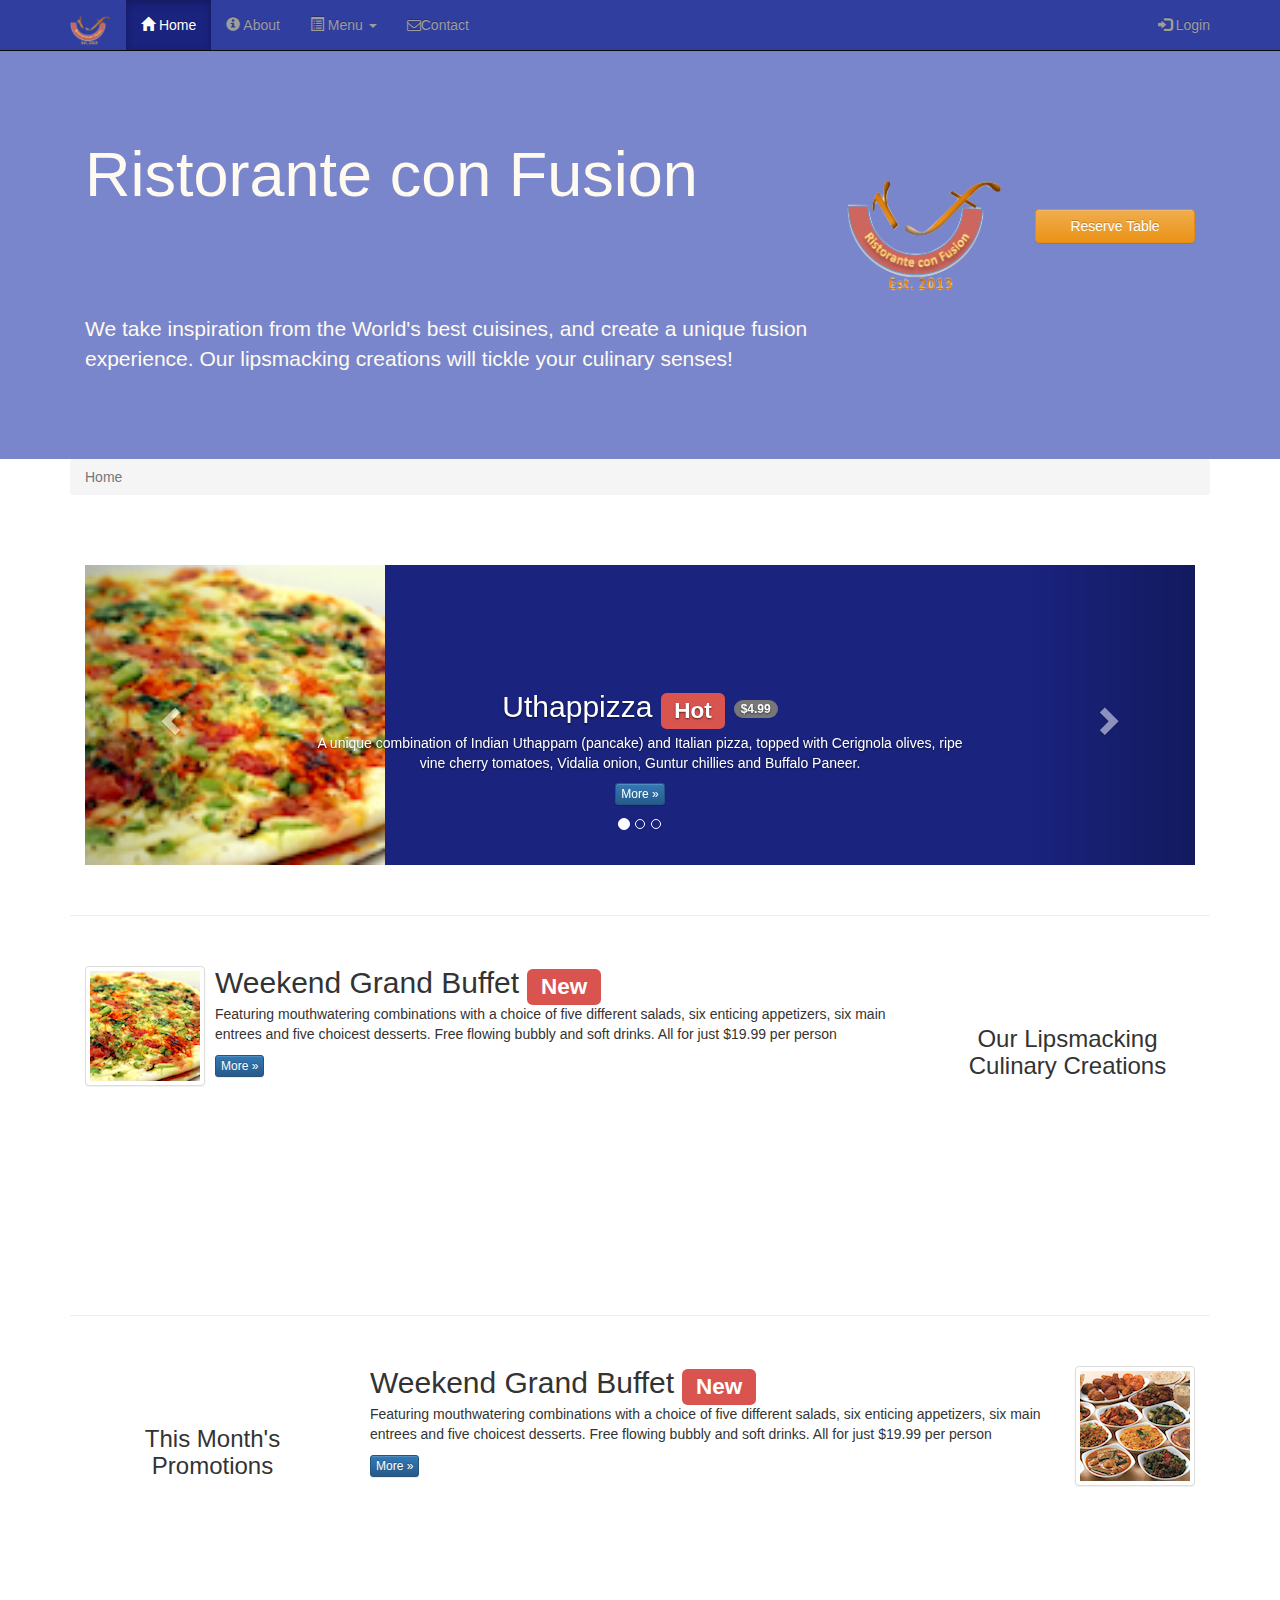
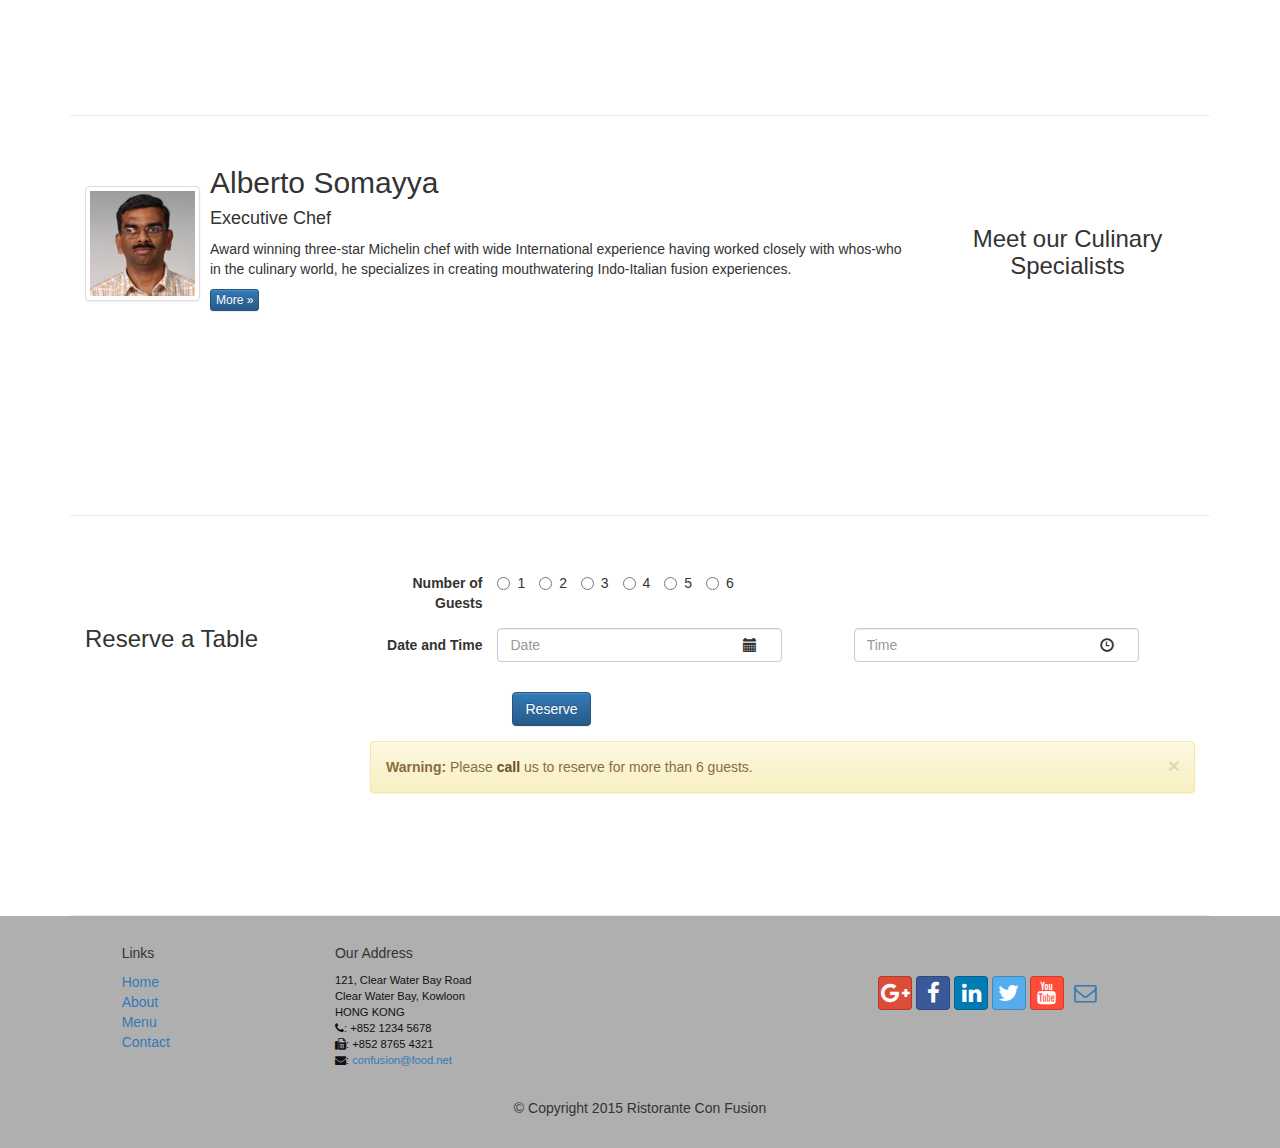
<file: index.html>
<!DOCTYPE html>
<html lang="en">

<head>
	<meta charset="utf-8">
	<meta http-equiv="X-UA-Compatible" content="IE=edge">
	<meta name="viewport" content="width=device-width, initial-scale=1">
	<!-- The above 3 meta tags *must* come first in the head; any other head 
         content must come *after* these tags -->
	<title>Ristorante Con Fusion</title>
	<!-- Bootstrap -->
	<link href="css/bootstrap.min.css" rel="stylesheet">
	<link href="css/bootstrap-theme.min.css" rel="stylesheet">
	<!-- HTML5 shim and Respond.js for IE8 support of HTML5 elements and media queries -->
	<!-- WARNING: Respond.js doesn't work if you view the page via file:// -->
	<!--[if lt IE 9]>
      <script src="https://oss.maxcdn.com/html5shiv/3.7.2/html5shiv.min.js"></script>
      <script src="https://oss.maxcdn.com/respond/1.4.2/respond.min.js"></script>
    <![endif]-->
	<link href="css/font-awesome.min.css" rel="stylesheet">
	<link href="css/bootstrap-social.css" rel="stylesheet">
	<link href="css/mystyles.css" rel="stylesheet">
</head>
<style>
	.vcenter {
		padding-top: 3%;
	}
</style>

<body>
	<nav class="navbar navbar-inverse navbar-fixed-top" role="navigation">
		<div class="container">

			<div class="navbar-header">
				<button type="button" class="navbar-toggle collapsed" data-toggle="collapse" data-target="#navbar" aria-expanded="false" aria-controls="navbar">
					<span class="sr-only">Toggle navigation</span>
					<span class="icon-bar"></span>
					<span class="icon-bar"></span>
					<span class="icon-bar"></span>
				</button>
				<a class="navbar-brand" href="#"><img src="img/logo.png" height=30 width=41></a>
			</div>
			<div id="navbar" class="navbar-collapse collapse">
				<ul class="nav navbar-nav">
					<li class="active"><a href="index.html"><span class="glyphicon glyphicon-home"
                         aria-hidden="true"></span> Home</a></li>
					<li>
						<a href="aboutus.html">
							<span class="glyphicon glyphicon-info-sign" aria-hidden="true"></span> About</a>
					</li>
					<li class="dropdown">
						<a href="#" class="dropdown-toggle" data-toggle="dropdown" role="button" aria-haspopup="true" aria-expanded="false">
							<span class="glyphicon glyphicon-list-alt" aria-hidden="true"></span> Menu <span class="caret"></span></a>
						<ul class="dropdown-menu">
							<li><a href="#">Appetizers</a></li>
							<li><a href="#">Main Courses</a></li>
							<li><a href="#">Desserts</a></li>
							<li><a href="#">Drinks</a></li>
							<li role="separator" class="divider"></li>
							<li class="dropdown-header">Specials</li>
							<li><a href="#">Lunch Buffet</a></li>
							<li><a href="#">Weekend Brunch</a></li>
						</ul>
					</li>
					<li><a href="contactus.html"><i class="fa fa-envelope-o"></i>Contact</a></li>
				</ul>


				<ul class="nav navbar-nav navbar-right">
					<li>
						<a data-toggle="modal" data-target="#loginModal" class="login_pointer">
							<span class="glyphicon glyphicon-log-in"></span> Login</a>
					</li>
				</ul>


			</div>
		</div>
	</nav>




	<div id="loginModal" class="modal fade" role="dialog">
		<div class="modal-dialog">
			<!-- Modal content-->
			<div class="modal-content">
				<div class="modal-header">
					<button type="button" class="close" data-dismiss="modal">&times;</button>
					<h4 class="modal-title">Login </h4>
				</div>
				<div class="modal-body">

					<form class="form-inline" role="search">
						<div class="form-group">
							<input type="email" class="form-control" id="user_email" placeholder="Email">
						</div>
						<div class="form-group">
							<input type="password" class="form-control" id="user_password" placeholder="Password">
						</div>
						<div class="checkbox">
							<label>
								<input type="checkbox"> Remember me
							</label>
						</div>
						<button type="submit" class="btn btn-info">Sign in</button>
						<button type="button" class="btn btn-default btn-sm" data-dismiss="modal">Cancel
						</button>
					</form>




				</div>
			</div>
		</div>
	</div>










	<header class="jumbotron">

		<!-- Main component for a primary marketing message or call to action -->

		<div class="container">
			<div class="row row-header">
				<div class="col-xs-12 col-sm-8">
					<h1>Ristorante con Fusion</h1>
					<p style="padding:40px;"></p>
					<p>We take inspiration from the World's best cuisines, and create a unique fusion experience. Our lipsmacking creations will tickle your culinary senses!</p>
				</div>
				<div class="col-xs-12 col-sm-2">
					<p style="padding:20px;"></p>
					<img src="img/logo.png" class="img-responsive">
				</div>
				<div class="col-xs-12 col-sm-2 vcenter">
					<p style="padding:20px;"></p>
					<a type="button" class="btn btn-warning btn-block" data-toggle="tooltip" title="Or Call us at +852 12345678" data-placement="bottom" href="#reserveTable">Reserve Table</a>

				</div>
			</div>

		</div>
	</header>



	<div class="container">
		<ol class="breadcrumb">
			<li class="active">Home</li>
		</ol>



		<div class="row row-content">
			<div class="col-xs-12">
				<div id="mycarousel" class="carousel slide" data-ride="carousel">

					<!-- Indicators -->
					<ol class="carousel-indicators">
						<li data-target="#mycarousel" data-slide-to="0" class="active"></li>
						<li data-target="#mycarousel" data-slide-to="1"></li>
						<li data-target="#mycarousel" data-slide-to="2"></li>
					</ol>




					<!-- Wrapper for slides -->
					<div class="carousel-inner" role="listbox">
						<div class="item active">
							<img class="img-responsive" src="img/uthappizza.png" alt="Uthappizza">
							<div class="carousel-caption">
								<h2>Uthappizza  <span class="label label-danger">Hot</span> <span class="badge">$4.99</span></h2>
								<p>A unique combination of Indian Uthappam (pancake) and Italian pizza, topped with Cerignola olives, ripe vine cherry tomatoes, Vidalia onion, Guntur chillies and Buffalo Paneer.</p>
								<p><a class="btn btn-primary btn-xs" href="#">More &raquo;</a></p>
							</div>
						</div>
						<div class="item">

							<img class="img-responsive" src="img/buffet.png" alt="Buffet">
							<div class="carousel-caption">
								<h2 class="media-heading">Uthappizza<span class="label label-danger">Hot</span> <span class="badge">$4.99</span></h2>
								<p>A unique combination of Indian Uthappam (pancake) and Italian pizza, topped with Cerignola olives, ripe vine cherry tomatoes, Vidalia onion, Guntur chillies and Buffalo Paneer.</p>
								<p><a class="btn btn-primary btn-xs" href="#">More &raquo;</a></p>
							</div>
						</div>
						<div class="item">
							<img class="img-responsive" src="img/alberto.png" alt="Alberto Somayya">
							<div class="carousel-caption">
								<p>Award winning three-star Michelin chef with wide International experience having worked closely with whos-who in the culinary world, he specializes in creating mouthwatering Indo-Italian fusion experiences.
								</p>
							</div>
						</div>
					</div>
					<!-- End of listbox -->

					<!-- Controls -->
					<a class="left carousel-control" href="#mycarousel" role="button" data-slide="prev">
						<span class="glyphicon glyphicon-chevron-left" aria-hidden="true"></span>
						<span class="sr-only">Previous</span>
					</a>
					<a class="right carousel-control" href="#mycarousel" role="button" data-slide="next">
						<span class="glyphicon glyphicon-chevron-right" aria-hidden="true"></span>
						<span class="sr-only">Next</span>
					</a>


				</div>
			</div>
		</div>


		<div class="row row-content">
			<div class="col-xs-12 col-sm-3 col-sm-push-9">
				<p style="padding:20px;"></p>
				<h3 align=center>Our Lipsmacking Culinary Creations</h3>
			</div>
			<div class="col-xs-12 col-sm-9 col-sm-pull-3">

				<div class="media">
					<div class="media-left media-middle">
						<a href="#">
							<img class="media-object img-thumbnail" src="img/uthappizza.png" alt="Uthappizza">
						</a>
					</div>
					<div class="media-body">
						<h2 class="media-heading">Weekend Grand Buffet <span class="label label-danger">New</span></h2>
						<p>Featuring mouthwatering combinations with a choice of five different salads, six enticing appetizers, six main entrees and five choicest desserts. Free flowing bubbly and soft drinks. All for just $19.99 per person </p>
						<p><a class="btn btn-primary btn-xs" href="#">More &raquo;</a></p>
					</div>
				</div>

			</div>
		</div>


		<div class="row row-content">
			<div class="col-xs-12 col-sm-3">
				<p style="padding:20px;"></p>
				<h3 align=center>This Month's Promotions</h3>
			</div>
			<div class="col-xs-12 col-sm-9">
				<div class="media">
					<div class="media-body">
						<h2 class="media-heading">Weekend Grand Buffet <span class="label label-danger">New</span></h2>
						<p>Featuring mouthwatering combinations with a choice of five different salads, six enticing appetizers, six main entrees and five choicest desserts. Free flowing bubbly and soft drinks. All for just $19.99 per person </p>
						<p><a class="btn btn-primary btn-xs" href="#">More &raquo;</a></p>
					</div>
					<div class="media-right media-middle">
						<a href="#">
							<img class="media-object img-thumbnail" src="img/buffet.png" alt="Buffet">
						</a>
					</div>
				</div>
			</div>
		</div>

		<div class="row row-content">
			<div class="col-xs-12 col-sm-3 col-sm-push-9">
				<p style="padding:20px;"></p>
				<h3 align=center>Meet our Culinary Specialists</h3>
			</div>
			<div class="col-xs-12 col-sm-9 col-sm-pull-3">
				<div class="media">
					<div class="media-left media-middle">
						<a href="#">
							<img class="media-object img-thumbnail" src="img/alberto.png" alt="Alberto Somayya">
						</a>
					</div>
					<div class="media-body">
						<h2 class="media-heading">Alberto Somayya</h2>
						<h4>Executive Chef</h4>
						<p>Award winning three-star Michelin chef with wide International experience having worked closely with whos-who in the culinary world, he specializes in creating mouthwatering Indo-Italian fusion experiences.
						</p>
						<p><a class="btn btn-primary btn-xs" href="#">More &raquo;</a></p>
					</div>
				</div>
			</div>
		</div>


		<div class="row row-content" id="reserveTable">
			<div class="col-xs-12 col-sm-3">
				<p style="padding:20px;"></p>
				<h3>Reserve a Table</h3>
			</div>
			<div class="col-xs-12 col-sm-9">
				<form class="form-horizontal" role="form">

					<div class="form-group">
						<label for="numGuests" class="col-sm-2 control-label">Number of Guests</label>
						<div class="form-group col-sm-10" id="numGuests">
							<label class="radio-inline">
								<input type="radio" name="numGuests" id="numGuests_1" value="1"> 1
							</label>
							<label class="radio-inline">
								<input type="radio" name="numGuests" id="numGuests_2" value="2"> 2
							</label>
							<label class="radio-inline">
								<input type="radio" name="numGuests" id="numGuests_3" value="3"> 3
							</label>
							<label class="radio-inline">
								<input type="radio" name="numGuests" id="numGuests_4" value="4"> 4
							</label>
							<label class="radio-inline">
								<input type="radio" name="numGuests" id="numGuests_5" value="5"> 5
							</label>
							<label class="radio-inline">
								<input type="radio" name="numGuests" id="numGuests_6" value="6"> 6
							</label>
						</div>
					</div>

					<div class="form-group">
						<label for="reservationDate" class="col-sm-2 control-label">Date and Time</label>
						<div id="reservationDate">
							<div class="col-sm-4">
								<div class="form-group has-feedback">
									<input type="text" id="reservationDate" class="form-control" placeholder="Date">
									<span class="glyphicon glyphicon-calendar form-control-feedback" aria-hidden="true"></span>
								</div>
							</div>
							<div class="col-sm-4 col-sm-offset-1">
								<div class="form-group has-feedback">
									<input type="text" id="reservationTime" class="form-control" placeholder="Time">
									<span class="glyphicon glyphicon-time form-control-feedback" aria-hidden="true"></span>
								</div>
							</div>
						</div>
					</div>

					<div class="form-group">
						<div class="col-sm-2">
							<p style="padding:10px;"></p>
						</div>
						<div class="col-sm-10">
							<button type="submit" class="btn btn-primary">Reserve</button>
						</div>
					</div>

				</form>

				<div class="alert alert-warning alert-dismissible" role="alert">
					<button type="button" class="close" data-dismiss="alert" aria-label="Close"><span aria-hidden="true">&times;</span></button>
					<strong>Warning:</strong> Please <a href="tel:+888888888" class="alert-link">call</a> us to reserve for more than 6 guests.
				</div>

			</div>
		</div>


	</div>
	<!---END OF CONTAINER----->

	<!--------------------------------------------------------------------------------------->

	<footer>
		<div class="conteiner">
			<div class="row row-footer">
				<div class="col-xs-5 col-xs-offset-1 col-sm-2 col-sm-offset-1">
					<h5>Links</h5>
					<ul class="list-unstyled">
						<li><a href="#">Home</a></li>
						<li><a href="#">About</a></li>
						<li><a href="#">Menu</a></li>
						<li><a href="#">Contact</a></li>
					</ul>
				</div>

				<div class="col-xs-6 col-sm-5">
					<h5>Our Address</h5>
					<address>
		              121, Clear Water Bay Road<br>
		              Clear Water Bay, Kowloon<br>
		              HONG KONG<br>
						<i class="fa fa-phone"></i>: +852 1234 5678<br>
						<i class="fa fa-fax"></i>: +852 8765 4321<br>
						<i class="fa fa-envelope"></i>: 
						<a href="mailto:confusion@food.net">confusion@food.net</a>
		           </address>
				</div>
				<div class="col-xs-12 col-sm-4">
					<div class="nav navbar-nav" style="padding: 40px 10px;">
						<a class="btn btn-social-icon btn-google-plus" href="http://google.com/+"><i class="fa fa-google-plus"></i></a>
						<a class="btn btn-social-icon btn-facebook" href="http://www.facebook.com/profile.php?id="><i class="fa fa-facebook"></i></a>
						<a class="btn btn-social-icon btn-linkedin" href="http://www.linkedin.com/in/"><i class="fa fa-linkedin"></i></a>
						<a class="btn btn-social-icon btn-twitter" href="http://twitter.com/"><i class="fa fa-twitter"></i></a>
						<a class="btn btn-social-icon btn-youtube" href="http://youtube.com/"><i class="fa fa-youtube"></i></a>
						<a class="btn btn-social-icon" href="mailto:"><i class="fa fa-envelope-o"></i></a>
					</div>
				</div>
				<div class="col-xs-12">
					<p style="padding:10px;"></p>
					<p align=center>© Copyright 2015 Ristorante Con Fusion</p>
				</div>
			</div>
		</div>
	</footer>
	<!-- jQuery (necessary for Bootstrap's JavaScript plugins) -->
	<script src="https://ajax.googleapis.com/ajax/libs/jquery/1.11.3/jquery.min.js"></script>
	<!-- Include all compiled plugins (below), or include individual files as needed -->
	<script src="js/bootstrap.min.js"></script>
	<script>
		$(document).ready(function () {
			$('[data-toggle="tooltip"]').tooltip();
		});
	</script>
</body>

</html>
</file>
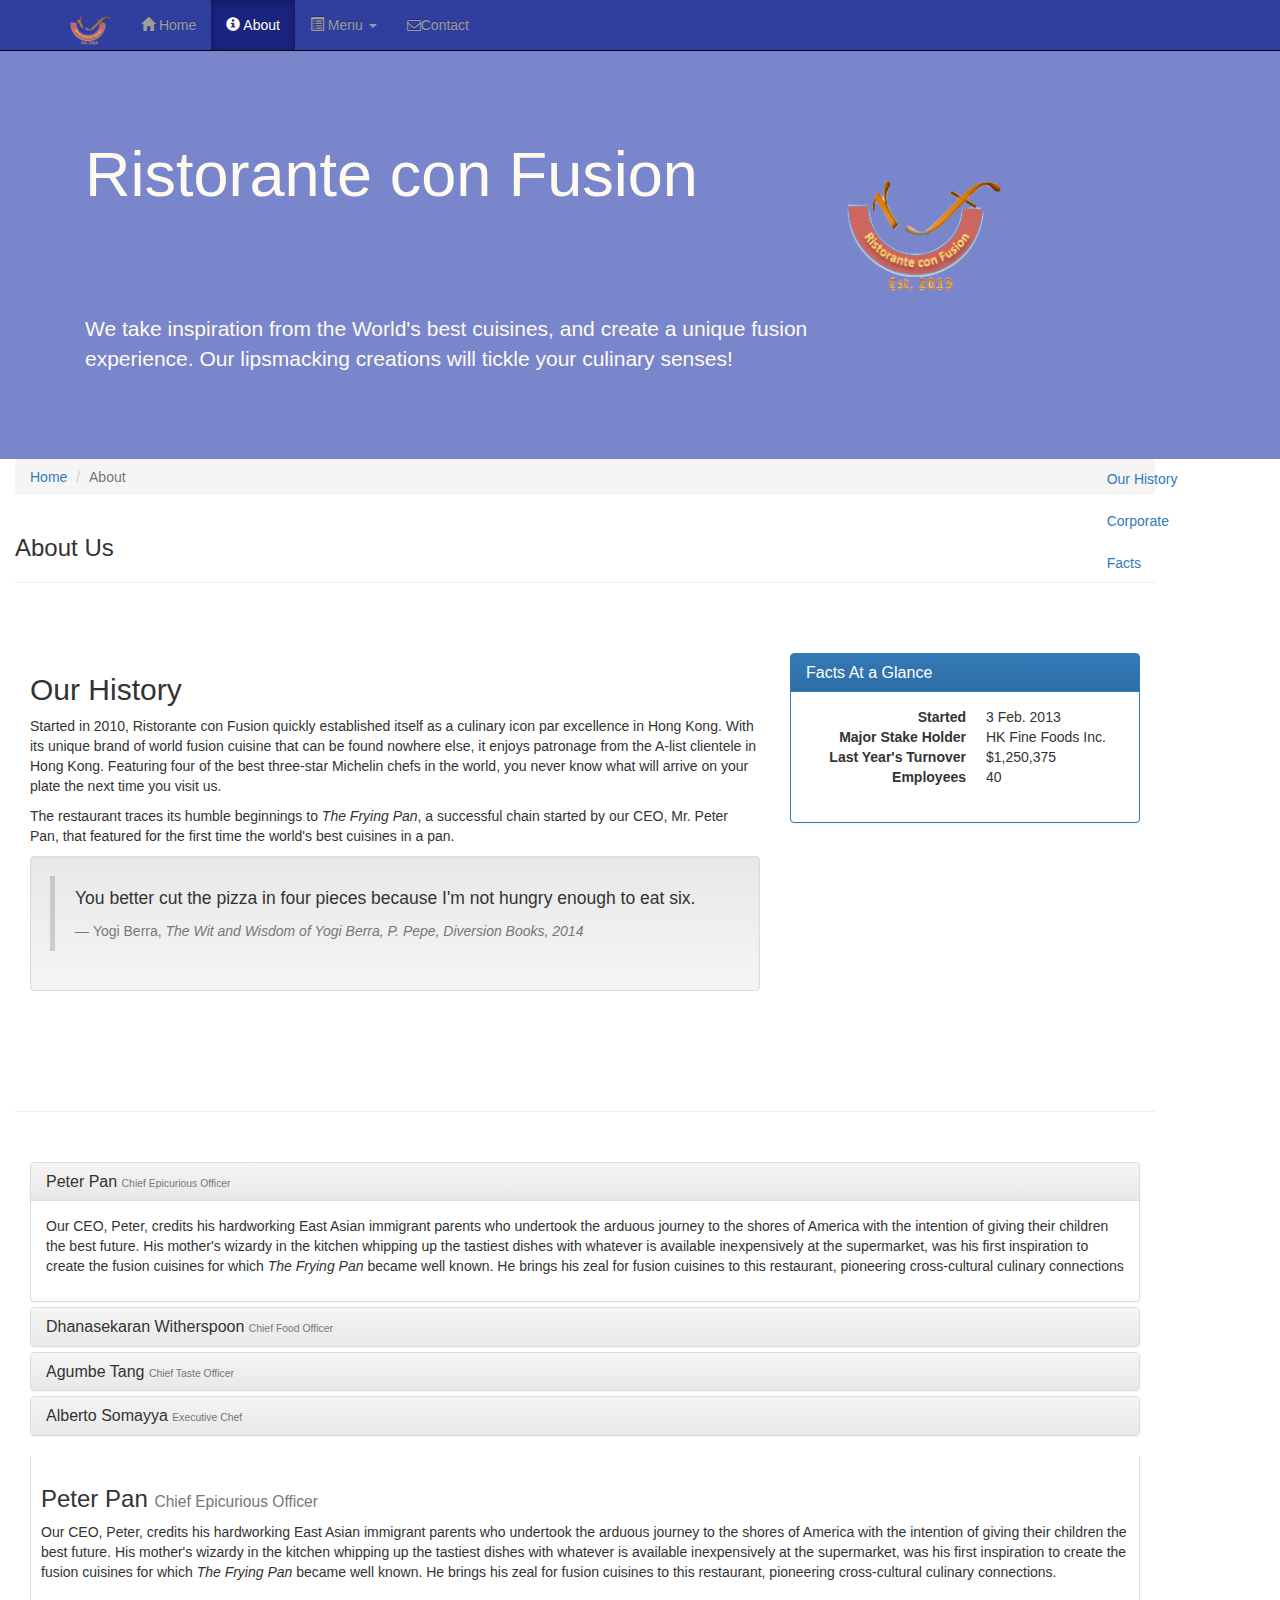
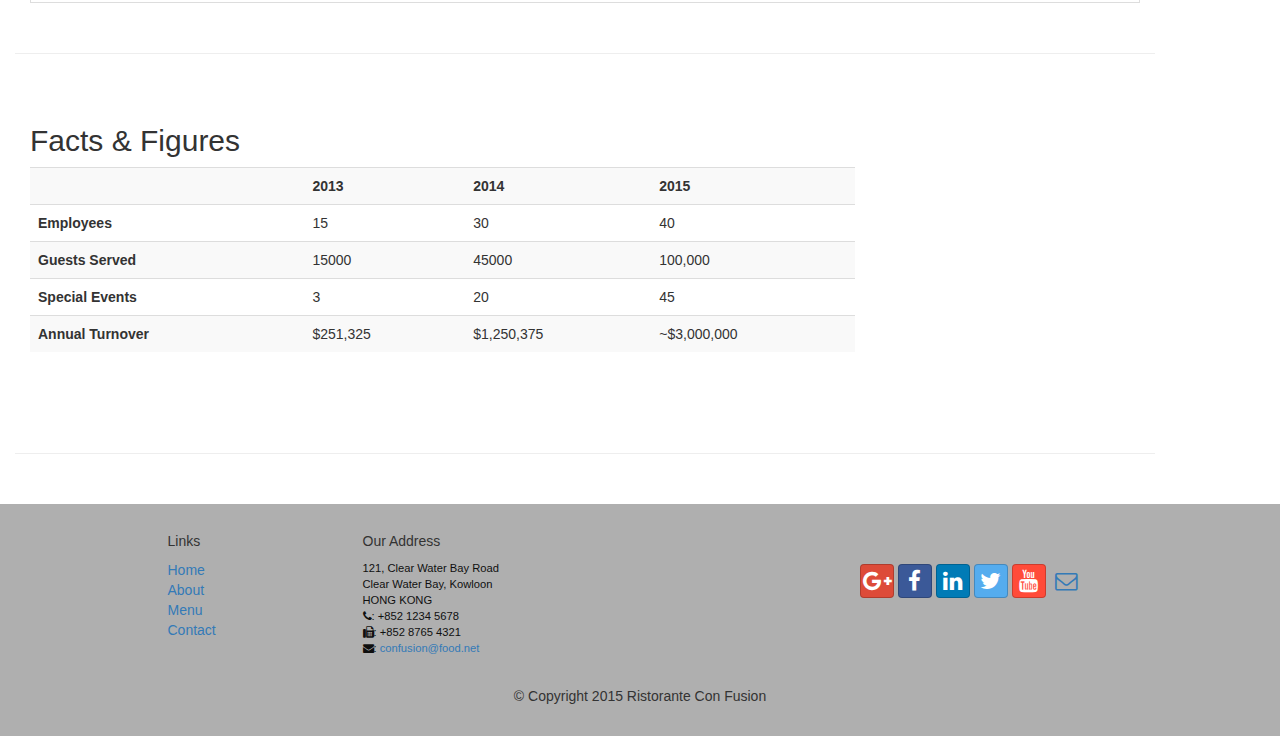
<file: aboutus.html>
<!DOCTYPE html>
<html lang="en">

<head>
     <meta charset="utf-8">
    <meta http-equiv="X-UA-Compatible" content="IE=edge">
    <meta name="viewport" content="width=device-width, initial-scale=1">
    <!-- The above 3 meta tags *must* come first in the head; any other head 
         content must come *after* these tags -->
    <title>Ristorante Con Fusion: About Us</title>
        <!-- Bootstrap -->
    <link href="css/bootstrap.min.css" rel="stylesheet">
    <link href="css/bootstrap-theme.min.css" rel="stylesheet">
    <link href="css/font-awesome.min.css" rel="stylesheet">
    <link href="css/bootstrap-social.css" rel="stylesheet">
    <link href="css/mystyles.css" rel="stylesheet">

    <!-- HTML5 shim and Respond.js for IE8 support of HTML5 elements and media queries -->
    <!-- WARNING: Respond.js doesn't work if you view the page via file:// -->
    <!--[if lt IE 9]>
      <script src="https://oss.maxcdn.com/html5shiv/3.7.2/html5shiv.min.js"></script>
      <script src="https://oss.maxcdn.com/respond/1.4.2/respond.min.js"></script>
    <![endif]-->
</head>

<body data-spy="scroll" data-target="#myScrollspy" data-offset="200">
    <nav class="navbar navbar-inverse navbar-fixed-top" role="navigation">
        <div class="container">
            <div class="navbar-header">
                <button type="button" class="navbar-toggle collapsed" data-toggle="collapse" data-target="#navbar" aria-expanded="false" aria-controls="navbar">
                    <span class="sr-only">Toggle navigation</span>
                    <span class="icon-bar"></span>
                    <span class="icon-bar"></span>
                    <span class="icon-bar"></span>
                </button>
                <a class="navbar-brand" href="index.html"><img src="img/logo.png" height=30 width=41></a>
            </div>
            <div id="navbar" class="navbar-collapse collapse">
                <ul class="nav navbar-nav">
                    <li><a href="index.html"><span class="glyphicon glyphicon-home"
                         aria-hidden="true"></span> Home</a></li>
                    <li class="active"><a href="aboutus.html">
                        <span class="glyphicon glyphicon-info-sign"
                         aria-hidden="true"></span> About</a></li>
                    <li class="dropdown">
                        <a href="#" class="dropdown-toggle" data-toggle="dropdown"
                         role="button" aria-haspopup="true" aria-expanded="false"> 
                         <span class="glyphicon glyphicon-list-alt"
                         aria-hidden="true"></span>
                         Menu <span class="caret"></span></a>
                        <ul class="dropdown-menu">
                            <li><a href="#">Appetizers</a></li>
                            <li><a href="#">Main Courses</a></li>
                            <li><a href="#">Desserts</a></li>
                            <li><a href="#">Drinks</a></li>
                            <li role="separator" class="divider"></li>
                            <li class="dropdown-header">Specials</li>
                            <li><a href="#">Lunch Buffet</a></li>
                            <li><a href="#">Weekend Brunch</a></li>
                        </ul>
                    </li>
                    <li><a href="contactus.html"><i class="fa fa-envelope-o"></i>Contact</a></li>
                </ul>
            </div>
        </div>
    </nav>  
    <header class="jumbotron">

        <!-- Main component for a primary marketing message or call to action -->

        <div class="container">
            <div class="row row-header">
                <div class="col-xs-12 col-sm-8">
                    <h1>Ristorante con Fusion</h1>
                    <p style="padding:40px;"></p>
                    <p>We take inspiration from the World's best cuisines, and create a unique fusion experience. Our lipsmacking creations will tickle your culinary senses!</p>
                </div>
                    <div class="col-xs-12 col-sm-2">
                    <p style="padding:20px;"></p>
                    <img src="img/logo.png" class="img-responsive">
                </div>
            </div>
        </div>
    </header>
    
 
    
    
    
    
    
 <div class="row">   <!-- WRAPPER START -->
 	<div class="col-xs-12 col-sm-10"> 
  

    <div class="container">
        <div class="row">
            <div class="col-xs-12">
				<ol class="breadcrumb">
					  <li><a href="index.html">Home</a></li>
					  <li class="active">About</li>
				</ol>
   
            </div>
            <div class="col-xs-12">
               <h3>About Us</h3>
               <hr>
            </div>
        </div>
        
        <div class="row row-content">
            <div id="history"  class="col-xs-12 col-sm-8">
                <h2>Our History</h2>
                <p>Started in 2010, Ristorante con Fusion quickly established itself as a culinary icon par excellence in Hong Kong. With its unique brand of world fusion cuisine that can be found nowhere else, it enjoys patronage from the A-list clientele in Hong Kong.  Featuring four of the best three-star Michelin chefs in the world, you never know what will arrive on your plate the next time you visit us.</p>
                <p>The restaurant traces its humble beginnings to <em>The Frying Pan</em>, a successful chain started by our CEO, Mr. Peter Pan, that featured for the first time the world's best cuisines in a pan.</p>
                           
		<div class="well">
			<blockquote>
					<p>You better cut the pizza in four pieces because
                            I'm not hungry enough to eat six.</p>
					<footer>Yogi Berra,
					<cite>The Wit and Wisdom of Yogi Berra,
                            P. Pepe, Diversion Books, 2014</cite>
					</footer>
			</blockquote>
		</div>
                
            </div>
            <!-- For pannel -->
            <div class="col-xs-12 col-sm-4">
            	 <div class="panel panel-primary">
                    <div class="panel-heading">
                        <h3 class="panel-title">Facts At a Glance</h3>
                    </div>
                    <div class="panel-body">
                        <dl class="dl-horizontal">
                            <dt>Started</dt>
                            <dd>3 Feb. 2013</dd>
                            <dt>Major Stake Holder</dt>
                            <dd>HK Fine Foods Inc.</dd>
                            <dt>Last Year's Turnover</dt>
                            <dd>$1,250,375</dd>
                            <dt>Employees</dt>
                            <dd>40</dd>
                       </dl>
                    </div>
                </div>
         
           <!--End pannel -->
			</div>
                  
       
                
           
           
            <div class="col-xs-12">
                <p style="padding:20px;"></p>
            </div>
        </div>


       
        <div class="row row-content">
            <div id="corporate" class="col-xs-12">
               <div class="panel-group" id="accordion"
                      role="tablist" aria-multiselectable="true">
                  		     
                  		     <div class="panel panel-default">
												<div class="panel-heading" role="tab" id="headingPeter">
													<h3 class="panel-title">
														<a role="button" data-toggle="collapse"
															 data-parent="#accordion" href="#peter"
															 aria-expanded="true" aria-controls="peter">
															Peter Pan <small>Chief Epicurious Officer</small></a>
													</h3>
                        						</div>
                  
												  <div role="tabpanel" class="panel-collapse collapse in"
															 id="peter"    aria-labelledby="headingPeter">
															<div class="panel-body">
																<p>Our CEO, Peter, credits his hardworking East Asian immigrant parents who undertook the arduous journey to the shores of America with the intention of giving their children the best future. His mother's wizardy in the kitchen whipping up the tastiest dishes with whatever is available inexpensively at the supermarket, was his first inspiration to create the fusion cuisines for which <em>The Frying Pan</em> became well known. He brings his zeal for fusion cuisines to this restaurant, pioneering cross-cultural culinary connections
																</p>
															</div>
												</div> <!-- -End Peter-->
									
								</div><!-- -End Peter-->
								
							<div class="panel panel-default">
													<div class="panel-heading" role="tab" id="headingDanny">
														<h3 class="panel-title">
															<a class="collapsed" role="button" data-toggle="collapse"
																 data-parent="#accordion" href="#danny"
																 aria-expanded="false" aria-controls="danny">
																Dhanasekaran Witherspoon <small>Chief Food Officer</small></a>
														</h3>
													</div>
													<div role="tabpanel" class="panel-collapse collapse"
														 id="danny"    aria-labelledby="headingDanny">
														<div class="panel-body">
															<p>Our CFO, Danny, as he is affectionately referred to by his colleagues, comes from a long established family tradition in farming and produce. His experiences growing up on a farm in the Australian outback gave him great appreciation for varieties of food sources. As he puts it in his own words, <em>Everything that runs, wins, and everything that stays, pays!</em></p>
														</div>
													</div>
												</div>
												<div class="panel panel-default">
													<div class="panel-heading" role="tab" id="headingAgumbe">
														<h3 class="panel-title">
															<a class="collapsed" role="button" data-toggle="collapse"
																 data-parent="#accordion" href="#agumbe"
																 aria-expanded="false" aria-controls="agumbe">
																Agumbe Tang <small>Chief Taste Officer</small></a>
														</h3>
													</div>
													<div role="tabpanel" class="panel-collapse collapse"
														 id="agumbe"    aria-labelledby="headingAgumbe">
														<div class="panel-body">
															<p>Blessed with the most discerning gustatory sense, Agumbe, our CFO, personally ensures that every dish that we serve meets his exacting tastes. Our chefs dread the tongue lashing that ensues if their dish does not meet his exacting standards. He lives by his motto, <em>You click only if you survive my lick.</em></p>
														</div>
													</div>
												</div>
												<div class="panel panel-default">
													<div class="panel-heading" role="tab" id="headingAlberto">
														<h3 class="panel-title">
															<a class="collapsed" role="button" data-toggle="collapse"
																 data-parent="#accordion" href="#alberto"
																 aria-expanded="false" aria-controls="alberto">
																Alberto Somayya <small>Executive Chef</small></a>
														</h3>
													</div>
													<div role="tabpanel" class="panel-collapse collapse"
														 id="alberto"    aria-labelledby="headingAlberto">
														<div class="panel-body">
															<p>Award winning three-star Michelin chef with wide International experience having worked closely with whos-who in the culinary world, he specializes in creating mouthwatering Indo-Italian fusion experiences. He says, <em>Put together the cuisines from the two craziest cultures, and you get a winning hit! Amma Mia!</em></p>
														</div>
													</div>
												</div>

                  
               </div><!--END OF Accordion -->
                
                <!--END OF TABLIST -->
               
                <div class="tab-content">
                	<div role="tabpanel" class="tab-pane fade in active" id="peter">
							<h3>Peter Pan <small>Chief Epicurious Officer</small></h3>
							<p>Our CEO, Peter, credits his hardworking East Asian immigrant parents who undertook the arduous journey to the shores of America with the intention of giving their children the best future. His mother's wizardy in the kitchen whipping up the tastiest dishes with whatever is available inexpensively at the supermarket, was his first inspiration to create the fusion cuisines for which <em>The Frying Pan</em> became well known. He brings his zeal for fusion cuisines to this restaurant, pioneering cross-cultural culinary connections.</p>
					</div>
					
						<div role="tabpanel" class="tab-pane fade" id="danny">
							<h3>Dhanasekaran Witherspoon <small>Chief Food Officer</small></h3>
							<p>Our CFO, Danny, as he is affectionately referred to by his colleagues, comes from a long established family tradition in farming and produce. His experiences growing up on a farm in the Australian outback gave him great appreciation for varieties of food sources. As he puts it in his own words, <em>Everything that runs, wins, and everything that stays, pays!</em></p>
						</div>

						
						
						<div role="tabpanel" class="tab-pane fade" id="agumbe">
							<h3>Agumbe Tang <small>Chief Taste Officer</small></h3>
							<p>Blessed with the most discerning gustatory sense, Agumbe, our CFO, personally ensures that every dish that we serve meets his exacting tastes. Our chefs dread the tongue lashing that ensues if their dish does not meet his exacting standards. He lives by his motto, <em>You click only if you survive my lick.</em></p>
							</div>

					
					
						<div role="tabpanel" class="tab-pane fade" id="alberto">
							<h3>Alberto Somayya <small>Executive Chef</small></h3>
							<p>Award winning three-star Michelin chef with wide International experience having worked closely with whos-who in the culinary world, he specializes in creating mouthwatering Indo-Italian fusion experiences. He says, <em>Put together the cuisines from the two craziest cultures, and you get a winning hit! Amma Mia!</em></p>
           	
           				</div>
            	</div>
			</div>
          </div>
          <!--END OF TABLIST -->
           
            
          <div class="row row-content">
            <div id="facts" class="col-xs-12 col-sm-9">
                <h2>Facts &amp; Figures</h2>
                <div class="table-responsive">
                <table class="table table-striped">
                    <tr>
                        <td>&nbsp;</td>
                        <th>2013</th>
                        <th>2014</th>
                        <th>2015</th>
                    </tr>
                    <tr>
                        <th>Employees</th>
                        <td>15</td>
                        <td>30</td>
                        <td>40</td>
                    </tr>
                    <tr>
                        <th>Guests Served</th>
                        <td>15000</td>
                        <td>45000</td>
                        <td>100,000</td>
                    </tr>
                    <tr>
                        <th>Special Events</th>
                        <td>3</td>
                        <td>20</td>
                        <td>45</td>
                    </tr>
                    <tr>
                        <th>Annual Turnover</th>
                        <td>$251,325</td>
                        <td>$1,250,375</td>
                        <td>~$3,000,000</td>
                    </tr>
                </table>
                </div>
            </div>
             <div class="col-xs-12 col-sm-3">
                <p style="padding:20px;"></p>
                
            </div>
       </div>      
            
            
            
            
            
            
            
            
             <div class="col-xs-12">
                <p style="padding:20px;"></p>
            </div>
       </div><!--END OF DIV ROW-->

    </div> <!--END OF DIV CONTAINER-->
	   	
           <!-- Scrollspy navigation  START -->
           <nav class="hidden-xs col-sm-2" id="myScrollspy">
            <ul class="nav nav-pills nav-stacked" data-spy="affix" data-offset-top="400">
                <li><a href="#history">Our History</a></li>
                <li><a href="#corporate">Corporate</a></li>
                <li><a href="#facts">Facts</a></li>
            </ul>
        </nav>
 	 <!-- Scrollspy navigation END -->
 	</div>
 
  <!-- WRAPPER END -->
   
   
   
   
   
   
   
    <footer class="row-footer">
        <div class="container">
            <div class="row">             
                <div class="col-xs-5 col-xs-offset-1 col-sm-2 col-sm-offset-1">
                    <h5>Links</h5>
                    <ul class="list-unstyled">
                        <li><a href="#">Home</a></li>
                        <li><a href="#">About</a></li>
                        <li><a href="#">Menu</a></li>
                        <li><a href="#">Contact</a></li>
                    </ul>
                </div>
                <div class="col-xs-6 col-sm-5">
                    <h5>Our Address</h5>
                    <address>
		              121, Clear Water Bay Road<br>
		              Clear Water Bay, Kowloon<br>
		              HONG KONG<br>
		              <i class="fa fa-phone"></i>: +852 1234 5678<br>
		              <i class="fa fa-fax"></i>: +852 8765 4321<br>
		              <i class="fa fa-envelope"></i>: 
                        <a href="mailto:confusion@food.net">confusion@food.net</a>
		           </address>
                </div>
                <div class="col-xs-12 col-sm-4">
                    <div class="nav navbar-nav" style="padding: 40px 10px;">
                        <a class="btn btn-social-icon btn-google-plus" href="http://google.com/+"><i class="fa fa-google-plus"></i></a>
                        <a class="btn btn-social-icon btn-facebook" href="http://www.facebook.com/profile.php?id="><i class="fa fa-facebook"></i></a>
                        <a class="btn btn-social-icon btn-linkedin" href="http://www.linkedin.com/in/"><i class="fa fa-linkedin"></i></a>
                        <a class="btn btn-social-icon btn-twitter" href="http://twitter.com/"><i class="fa fa-twitter"></i></a>
                        <a class="btn btn-social-icon btn-youtube" href="http://youtube.com/"><i class="fa fa-youtube"></i></a>
                        <a class="btn btn-social-icon" href="mailto:"><i class="fa fa-envelope-o"></i></a>
                    </div>
                </div>
                <div class="col-xs-12">
                    <p style="padding:10px;"></p>
                    <p align=center>© Copyright 2015 Ristorante Con Fusion</p>
                </div>
            </div>
        </div>
    </footer>
    <!-- jQuery (necessary for Bootstrap's JavaScript plugins) -->
    <script src="https://ajax.googleapis.com/ajax/libs/jquery/1.11.3/jquery.min.js"></script>
    <!-- Include all compiled plugins (below), or include individual files as needed -->
    <script src="js/bootstrap.min.js"></script>
</body>

</html>
</file>
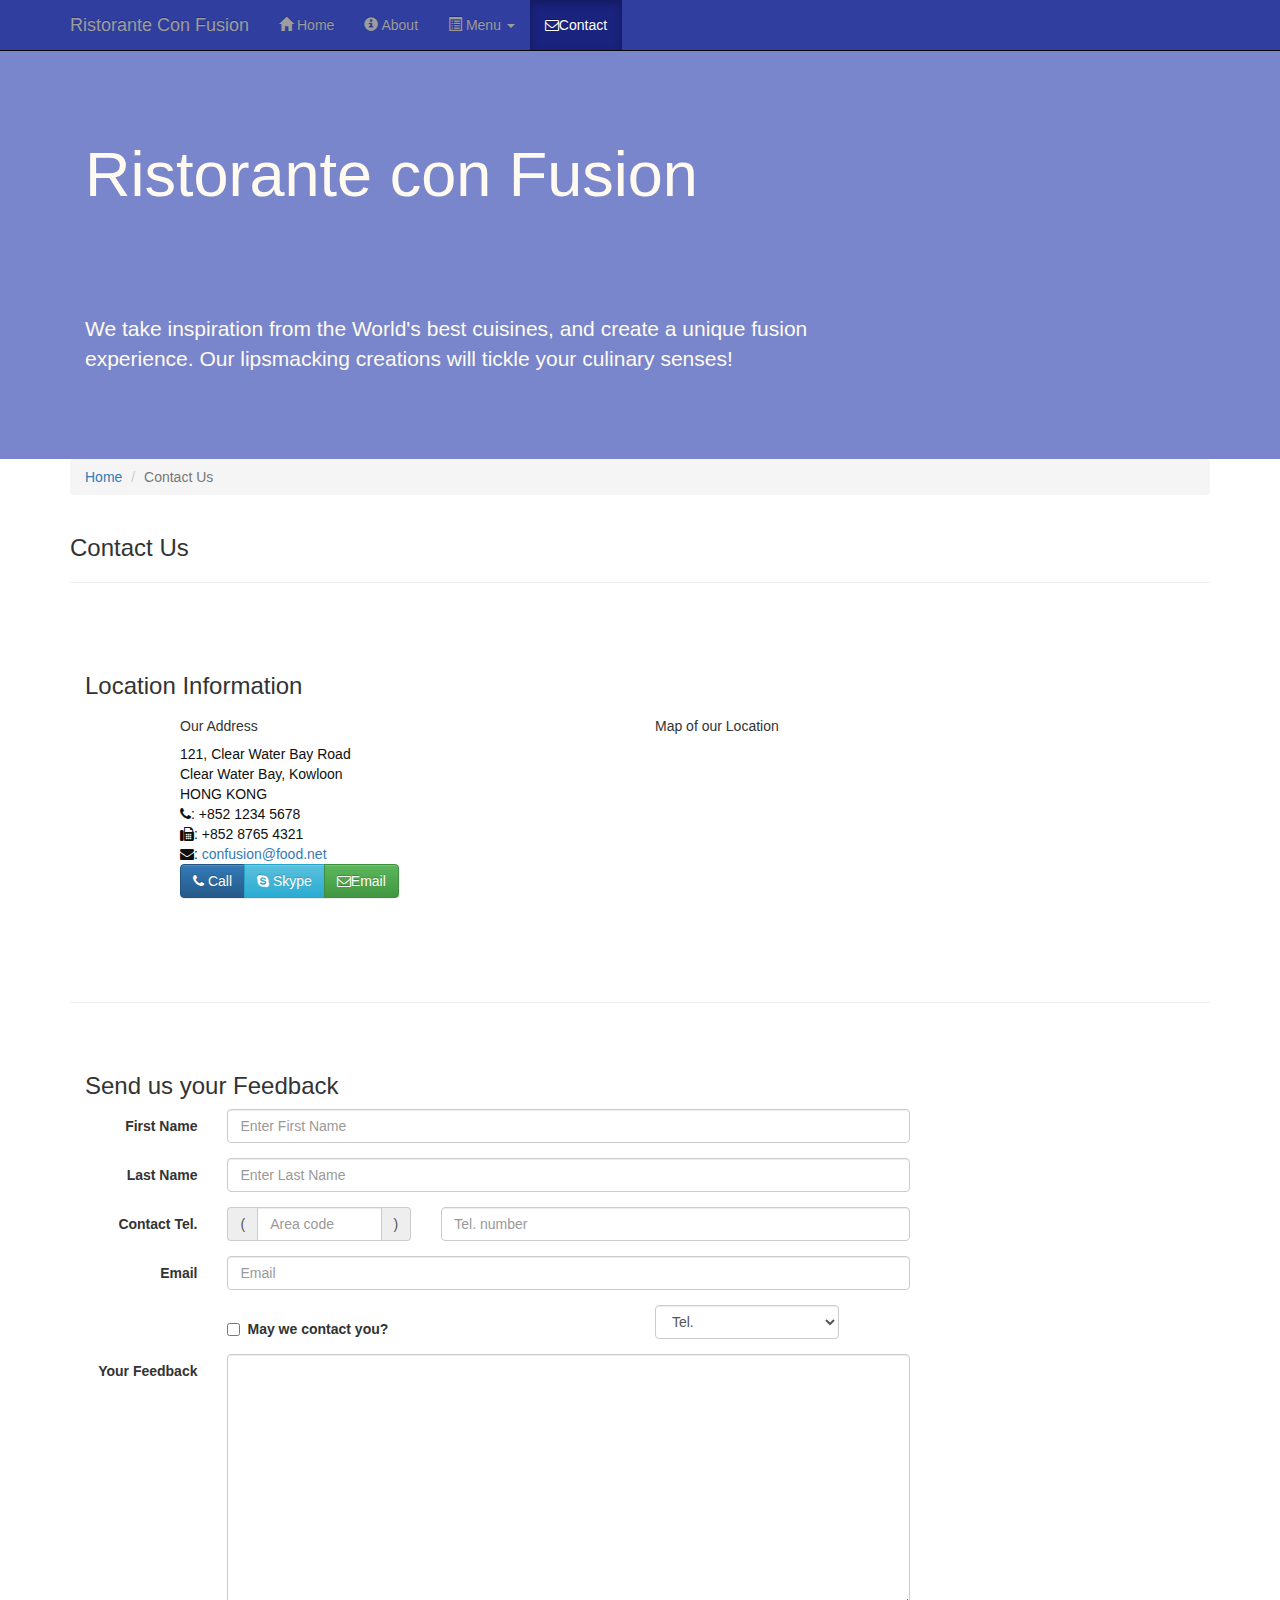
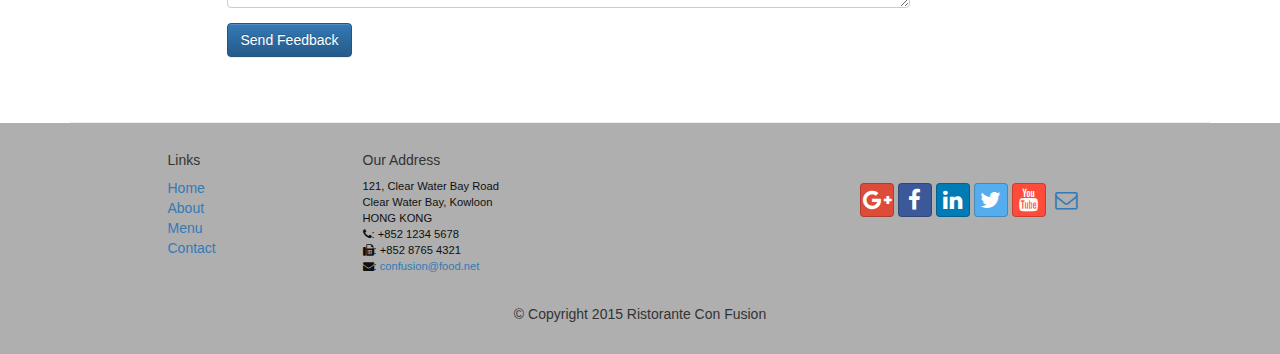
<file: contactus.html>
<!DOCTYPE html>
<html lang="en">

<head>
     <meta charset="utf-8">
    <meta http-equiv="X-UA-Compatible" content="IE=edge">
    <meta name="viewport" content="width=device-width, initial-scale=1">
    <!-- The above 3 meta tags *must* come first in the head; any other head 
         content must come *after* these tags -->
    <title>Ristorante Con Fusion: About Us</title>
        <!-- Bootstrap -->
    <link href="css/bootstrap.min.css" rel="stylesheet">
    <link href="css/bootstrap-theme.min.css" rel="stylesheet">
    <link href="css/font-awesome.min.css" rel="stylesheet">
    <link href="css/bootstrap-social.css" rel="stylesheet">
    <link href="css/mystyles.css" rel="stylesheet">

    <!-- HTML5 shim and Respond.js for IE8 support of HTML5 elements and media queries -->
    <!-- WARNING: Respond.js doesn't work if you view the page via file:// -->
    <!--[if lt IE 9]>
      <script src="https://oss.maxcdn.com/html5shiv/3.7.2/html5shiv.min.js"></script>
      <script src="https://oss.maxcdn.com/respond/1.4.2/respond.min.js"></script>
    <![endif]-->
</head>

<body>
    <nav class="navbar navbar-inverse navbar-fixed-top" role="navigation">
        <div class="container">
            <div class="navbar-header">
                <button type="button" class="navbar-toggle collapsed" data-toggle="collapse" data-target="#navbar" aria-expanded="false" aria-controls="navbar">
                    <span class="sr-only">Toggle navigation</span>
                    <span class="icon-bar"></span>
                    <span class="icon-bar"></span>
                    <span class="icon-bar"></span>
                </button>
                <a class="navbar-brand" href="index.html">Ristorante Con Fusion</a>
            </div>
            <div id="navbar" class="navbar-collapse collapse">
                <ul class="nav navbar-nav">
                    <li><a href="index.html"><span class="glyphicon glyphicon-home"
                         aria-hidden="true"></span> Home</a></li>
                    <li><a href="aboutus.html">
                        <span class="glyphicon glyphicon-info-sign"
                         aria-hidden="true"></span> About</a></li>
                    <li class="dropdown">
                        <a href="#" class="dropdown-toggle" data-toggle="dropdown"
                         role="button" aria-haspopup="true" aria-expanded="false"> 
                         <span class="glyphicon glyphicon-list-alt"
                         aria-hidden="true"></span>
                         Menu <span class="caret"></span></a>
                        <ul class="dropdown-menu">
                            <li><a href="#">Appetizers</a></li>
                            <li><a href="#">Main Courses</a></li>
                            <li><a href="#">Desserts</a></li>
                            <li><a href="#">Drinks</a></li>
                            <li role="separator" class="divider"></li>
                            <li class="dropdown-header">Specials</li>
                            <li><a href="#">Lunch Buffet</a></li>
                            <li><a href="#">Weekend Brunch</a></li>
                        </ul>
                    </li>
                    <li class="active"><a href="contactus.html"><i class="fa fa-envelope-o"></i>Contact</a></li>
                </ul>
            </div>
        </div>
    </nav>  
    <header class="jumbotron">

        <!-- Main component for a primary marketing message or call to action -->

        <div class="container">
            <div class="row row-header">
                <div class="col-xs-12 col-sm-8">
                    <h1>Ristorante con Fusion</h1>
                    <p style="padding:40px;"></p>
                    <p>We take inspiration from the World's best cuisines, and create a unique fusion experience. Our lipsmacking creations will tickle your culinary senses!</p>
                </div>
                <div class="col-xs-12 col-sm-4">
                </div>
            </div>
        </div>
    </header>

    <div class="container">
        <div class="row">
            <div class="col-xs-12">
               <ul class="breadcrumb">
                   <li><a href="index.html">Home</a></li>
                   <li class="active">Contact Us</li>
               </ul>
            </div>
            <div class="col-xs-12">
               <h3>Contact Us</h3>
               <hr>
            </div>
        </div>
        
        <div class="row row-content">
           <div class="col-xs-12">
              <h3>Location Information</h3> 
           </div>
            <div class="col-xs-12 col-sm-4 col-sm-offset-1">
                   <h5>Our Address</h5>
                    <address style="font-size: 100%">
		              121, Clear Water Bay Road<br>
		              Clear Water Bay, Kowloon<br>
		              HONG KONG<br>
		              <i class="fa fa-phone"></i>: +852 1234 5678<br>
		              <i class="fa fa-fax"></i>: +852 8765 4321<br>
		              <i class="fa fa-envelope"></i>: 
                        <a href="mailto:confusion@food.net">confusion@food.net</a>
		           </address>
            </div>
            <div class="col-xs-12 col-sm-6 col-sm-offset-1">
                <h5>Map of our Location</h5>
            </div>
            <div class="col-xs-12 col-sm-11 col-sm-offset-1">
                <div class="btn-group" role="group" aria-label="...">
                    <a type="button" class="btn btn-primary" href="tel:+85212345678"><i class="fa fa-phone"></i> Call</a>
                    <a type="button" class="btn btn-info"><i class="fa fa-skype"></i> Skype</a>
                    <a type="button" class="btn btn-success" href="mailto:confusion@food.net"><i class="fa fa-envelope-o"></i>Email</a>
                </div>
            </div>
        </div>

        <div class="row row-content">
           <div class="col-xs-12">
              <h3>Send us your Feedback</h3> 
           </div>
           
            <div class="col-xs-12 col-sm-9">
               <form class="form-horizontal" role="form">
                    <div class="form-group">
                        <label for="firstname" class="col-sm-2 control-label">First Name</label>                        <div class="col-sm-10">
                        <input type="text" class="form-control" id="firstname" name="firstname" placeholder="Enter First Name">
                        </div>
                    </div>
                    <div class="form-group">
                        <label for="lastname" class="col-sm-2 control-label">Last Name</label>
                        <div class="col-sm-10">
                            <input type="text" class="form-control" id="lastname" name="lastname" placeholder="Enter Last Name">
                        </div>
                    </div>
                    
                    
                    <div class="form-group">
                        <label for="telnum" class="col-xs-12 col-sm-2 control-label">Contact Tel.</label>
                        <div class="col-xs-5 col-sm-4 col-md-3">
                            <div class="input-group">
                                <div class="input-group-addon">(</div>
                                    <input type="tel" class="form-control" id="areacode" name="areacode" placeholder="Area code">
                                <div class="input-group-addon">)</div>
                            </div>
                        </div>
                        <div class="col-xs-7 col-sm-6 col-md-7">
                                    <input type="tel" class="form-control" id="telnum" name="telnum" placeholder="Tel. number">
                        </div>
                    </div>
                    <div class="form-group">
                        <label for="emailid" class="col-sm-2 control-label">Email</label>
                        <div class="col-sm-10">
                            <input type="email" class="form-control" id="emailid" name="emailid" placeholder="Email">
                        </div>
                    </div>
                    
                    
                    
                      <div class="form-group">
                       <div class="checkbox col-sm-5 col-sm-offset-2">
                            <label class="checkbox-inline">
                                <input type="checkbox" name="approve" value="">
                                <strong>May we contact you?</strong>
                            </label>
                        </div>
                        <div class="col-sm-3 col-sm-offset-1">
                            <select class="form-control">
                                <option>Tel.</option>
                                <option>Email</option>
                            </select>
                        </div>
                    </div>
                    
                    
                    
                    
                    
                    <div class="form-group">
                        <label for="feedback" class="col-sm-2 control-label">Your Feedback</label>
                        <div class="col-sm-10">
                            <textarea class="form-control" id="feedback" name="feedback" rows="12"></textarea>
                        </div>
                    </div>
                    
                    
                    <div class="form-group">
                        <div class="col-sm-offset-2 col-sm-10">
                            <button type="submit" class="btn btn-primary">Send Feedback</button>
                        </div>
                    </div>
                    
                    
                    
                </form>
            </div>
             <div class="col-xs-12 col-sm-3">
                <p style="padding:20px;"></p>
            </div>
       </div>

    </div>

    <footer class="row-footer">
        <div class="container">
            <div class="row">             
                <div class="col-xs-5 col-xs-offset-1 col-sm-2 col-sm-offset-1">
                    <h5>Links</h5>
                    <ul class="list-unstyled">
                        <li><a href="#">Home</a></li>
                        <li><a href="#">About</a></li>
                        <li><a href="#">Menu</a></li>
                        <li><a href="#">Contact</a></li>
                    </ul>
                </div>
                <div class="col-xs-6 col-sm-5">
                    <h5>Our Address</h5>
                    <address>
		              121, Clear Water Bay Road<br>
		              Clear Water Bay, Kowloon<br>
		              HONG KONG<br>
		              <i class="fa fa-phone"></i>: +852 1234 5678<br>
		              <i class="fa fa-fax"></i>: +852 8765 4321<br>
		              <i class="fa fa-envelope"></i>: 
                        <a href="mailto:confusion@food.net">confusion@food.net</a>
		           </address>
                </div>
                <div class="col-xs-12 col-sm-4">
                    <div class="nav navbar-nav" style="padding: 40px 10px;">
                        <a class="btn btn-social-icon btn-google-plus" href="http://google.com/+"><i class="fa fa-google-plus"></i></a>
                        <a class="btn btn-social-icon btn-facebook" href="http://www.facebook.com/profile.php?id="><i class="fa fa-facebook"></i></a>
                        <a class="btn btn-social-icon btn-linkedin" href="http://www.linkedin.com/in/"><i class="fa fa-linkedin"></i></a>
                        <a class="btn btn-social-icon btn-twitter" href="http://twitter.com/"><i class="fa fa-twitter"></i></a>
                        <a class="btn btn-social-icon btn-youtube" href="http://youtube.com/"><i class="fa fa-youtube"></i></a>
                        <a class="btn btn-social-icon" href="mailto:"><i class="fa fa-envelope-o"></i></a>
                    </div>
                </div>
                <div class="col-xs-12">
                    <p style="padding:10px;"></p>
                    <p align=center>© Copyright 2015 Ristorante Con Fusion</p>
                </div>
            </div>
        </div>
    </footer>
    <!-- jQuery (necessary for Bootstrap's JavaScript plugins) -->
    <script src="https://ajax.googleapis.com/ajax/libs/jquery/1.11.3/jquery.min.js"></script>
    <!-- Include all compiled plugins (below), or include individual files as needed -->
    <script src="js/bootstrap.min.js"></script>
</body>

</html>
</file>
<file: css/mystyles.css>
body{
    padding:50px 0px 0px 0px;
    z-index:0;
}

.navbar-inverse {
     background: #303F9F;
}

.navbar-inverse .navbar-nav > .active > a,
.navbar-inverse .navbar-nav > .active > a:hover,
.navbar-inverse .navbar-nav > .active > a:focus {
    color: #fff;
    background: #1A237E;
}

.navbar-inverse .navbar-nav > .open > a,
 .navbar-inverse .navbar-nav > .open > a:hover,
 .navbar-inverse .navbar-nav > .open > a:focus {
    color: #fff;
    background: #1A237E;
}

.navbar-inverse .navbar-nav .open .dropdown-menu> li> a,
.navbar-inverse .navbar-nav .open .dropdown-menu {
    background-color: #303F9F;
    color:#eeeeee;
}

.navbar-inverse .navbar-nav .open .dropdown-menu> li> a:hover {
    color:#000000;
}
.row-header{
    margin:0px auto;
    padding:0px auto;
}

.row-content {
    margin:0px auto;
    padding: 50px 0px 50px 0px;
    border-bottom: 1px ridge;
    min-height:400px;
}

.row-footer{
    background-color: #AfAfAf;
    margin:0px auto;
    padding: 20px 0px 20px 0px;
}
.jumbotron {
    padding:70px 30px 70px 30px;
    margin:0px auto;
    background: #7986CB ;
    color:floralwhite;
}

address{
    font-size:80%;
    margin:0px;
    color:#0f0f0f;
}

{
background: #000;
}
.tab-content {
    border-left: 1px solid #ddd;
    border-right: 1px solid #ddd;
    border-bottom: 1px solid #ddd;
    padding: 10px;
}
.affix {
    top:100px;
}

.login_pointer{
	width: 100%;
	height: auto;
	cursor: pointer;
}
.carousel {
    background:#1A237E;
}
.carousel .item {
  height: 300px;
}
.item img {
    position: absolute;
    top: 0;
    left: 0;
    min-height: 300px;
}
</file>
